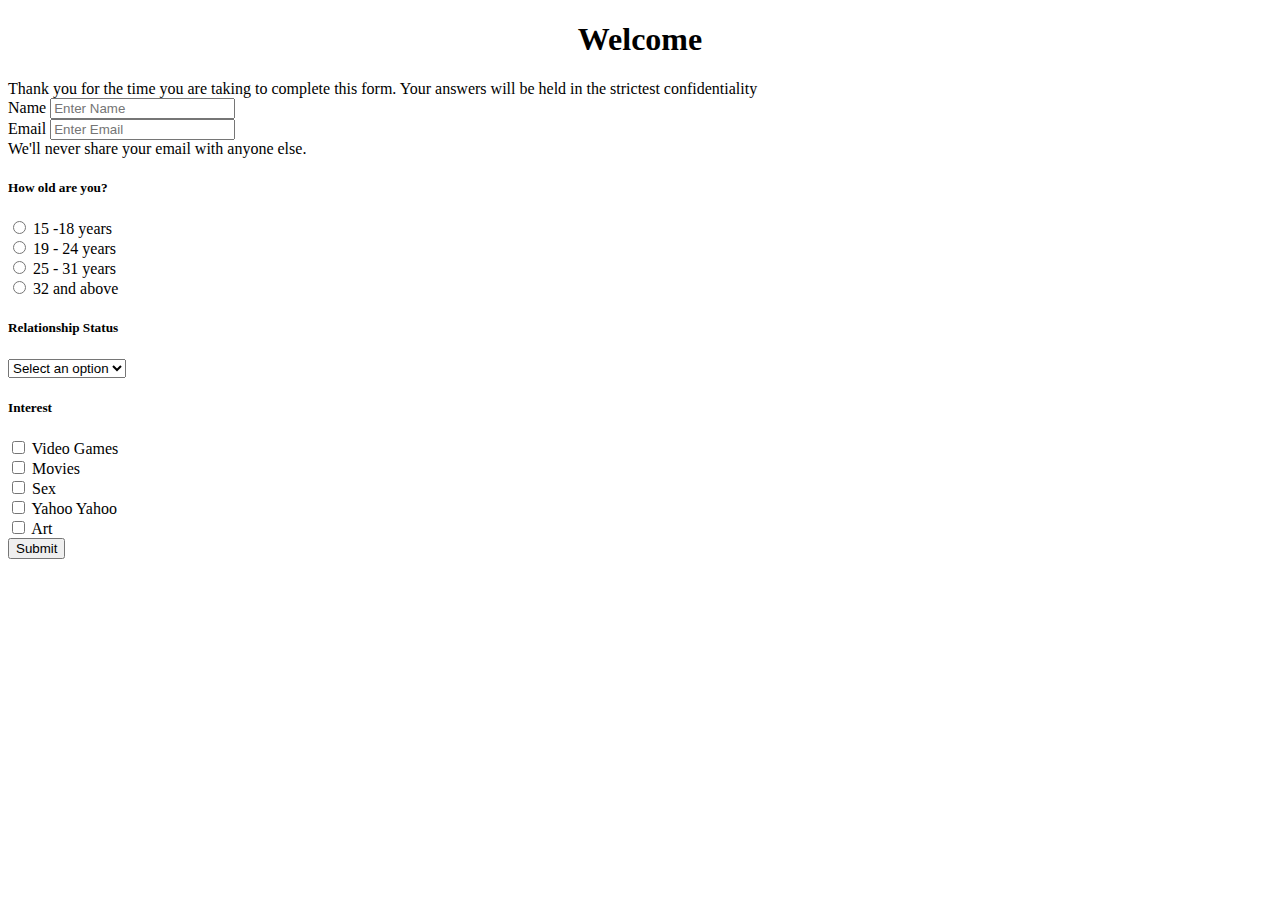
<file: index.html>
<!doctype html>
<html lang="en">
    <head>
        <!-- Required meta tags -->
        <meta charset="utf-8">
        <meta name="viewport" content="width=device-width, initial-scale=1">

        <!-- Bootstrap CSS -->
        <link href="https://cdn.jsdelivr.net/npm/bootstrap@5.0.0-beta1/dist/css/bootstrap.min.css" rel="stylesheet" integrity="sha384-giJF6kkoqNQ00vy+HMDP7azOuL0xtbfIcaT9wjKHr8RbDVddVHyTfAAsrekwKmP1" crossorigin="anonymous">

        <title>Questionnaire</title>
    </head>
    <body>
        <div class="container">
            <div class="row">
                <h1 style="text-align: center;">Welcome</h1>
                <label style="text-align: center;">Thank you for the time you are taking to complete this form. Your answers will be held in the strictest confidentiality</label>
                <div class="col-lg-3 col-md-3 col-sm-12"></div>
                <div class="col-lg-6 col-md-6 col-sm-12">
                    <form id="questionnaire" name="questionnaire" onsubmit="event.preventDefault(); return validateForm()" method="POST">
                        <div>
                            <label for='name' class='form-label'>Name</label>
                            <input type="text" name="name" id='name' class="form-control" placeholder="Enter Name" >
                        </div>
                        <div>
                            <label for='email' class='form-label'>Email</label>
                            <input type="email" name='email' class="form-control" id="email" aria-describedby="emailHelp" placeholder="Enter Email " >
                            <div id="emailHelp" class="form-text">We'll never share your email with anyone else.</div>
                        </div>
                        <div>
                            <h5>How old are you?</h5>
                            <div class="form-check">
                                <input class="form-check-input" type="radio" name="Age" id="15 -18 years" value="15-18 years">
                                <label class="form-check-label" for="15 -18 years">15 -18 years</label>
                            </div>
                            <div class="form-check">
                                <input class="form-check-input" type="radio" name="Age" id="19 - 24 years" value="19 - 24 years">
                                <label class="form-check-label" for="19 - 24 years">19 - 24 years</label>
                            </div>
                            <div class="form-check">
                                <input class="form-check-input" type="radio" name="Age" id="25 - 31 years" value="25 - 31 years">
                                <label class="form-check-label" for="25 - 31 years">25 - 31 years</label>
                            </div>
                            <div class="form-check">
                                <input class="form-check-input" type="radio" name="Age" id="32 and above" value="32 and above">
                                <label class="form-check-label" for="32 and above">32 and above</label>
                            </div>
                        </div>
                        <div>
                            <h5>Relationship Status</h5>
                            <select name="relationship" class="form-select" aria-label="Relationship Status">
                                <option value="" >Select an option</option>
                                <option value="Single">Single</option>
                                <option value="Married">Married</option>
                                <option value="Divorced">Divorced</option>
                                <option value="Entanglement">Entanglement</option>
                            </select>
                        </div>
                        <div>
                            <h5>Interest</h5>
                            <div class="form-check" id='int'>
                                <input name="interest" class="form-check-input" type="checkbox" value="video games" id="videogame">
                                <label class="form-check-label" for="videogame">Video Games</label>
                              <br>
                              
                                <input name="interest" class="form-check-input" type="checkbox" value="movies" id="movies">
                                <label class="form-check-label" for="movies">Movies</label>
                              <br>
                              
                                <input name="interest" class="form-check-input" type="checkbox" value="sex" id="knacks">
                                <label class="form-check-label" for="knacks">Sex</label>
                              <br>
                                <input name="interest" class="form-check-input" type="checkbox" value="yahoo yahoo" id="yahoo">
                                <label class="form-check-label" for="yahoo">Yahoo Yahoo</label>
                                <br>

                                <input name="interest" class="form-check-input" type="checkbox" value="art" id="art">
                                <label class="form-check-label" for="art">Art</label>
                            </div>
                        </div>
                        <button type="submit" class="btn btn-primary">Submit</button>
                    </form>
                    <div class="results" >
                        <pre></pre>
                    </div>
                </div>
                
            </div>
        </div>
        <script src="https://cdn.jsdelivr.net/npm/bootstrap@5.0.0-beta1/dist/js/bootstrap.bundle.min.js" integrity="sha384-ygbV9kiqUc6oa4msXn9868pTtWMgiQaeYH7/t7LECLbyPA2x65Kgf80OJFdroafW" crossorigin="anonymous"></script>
        <script src="./index.js"></script>
    </body>
</html>
</file>
